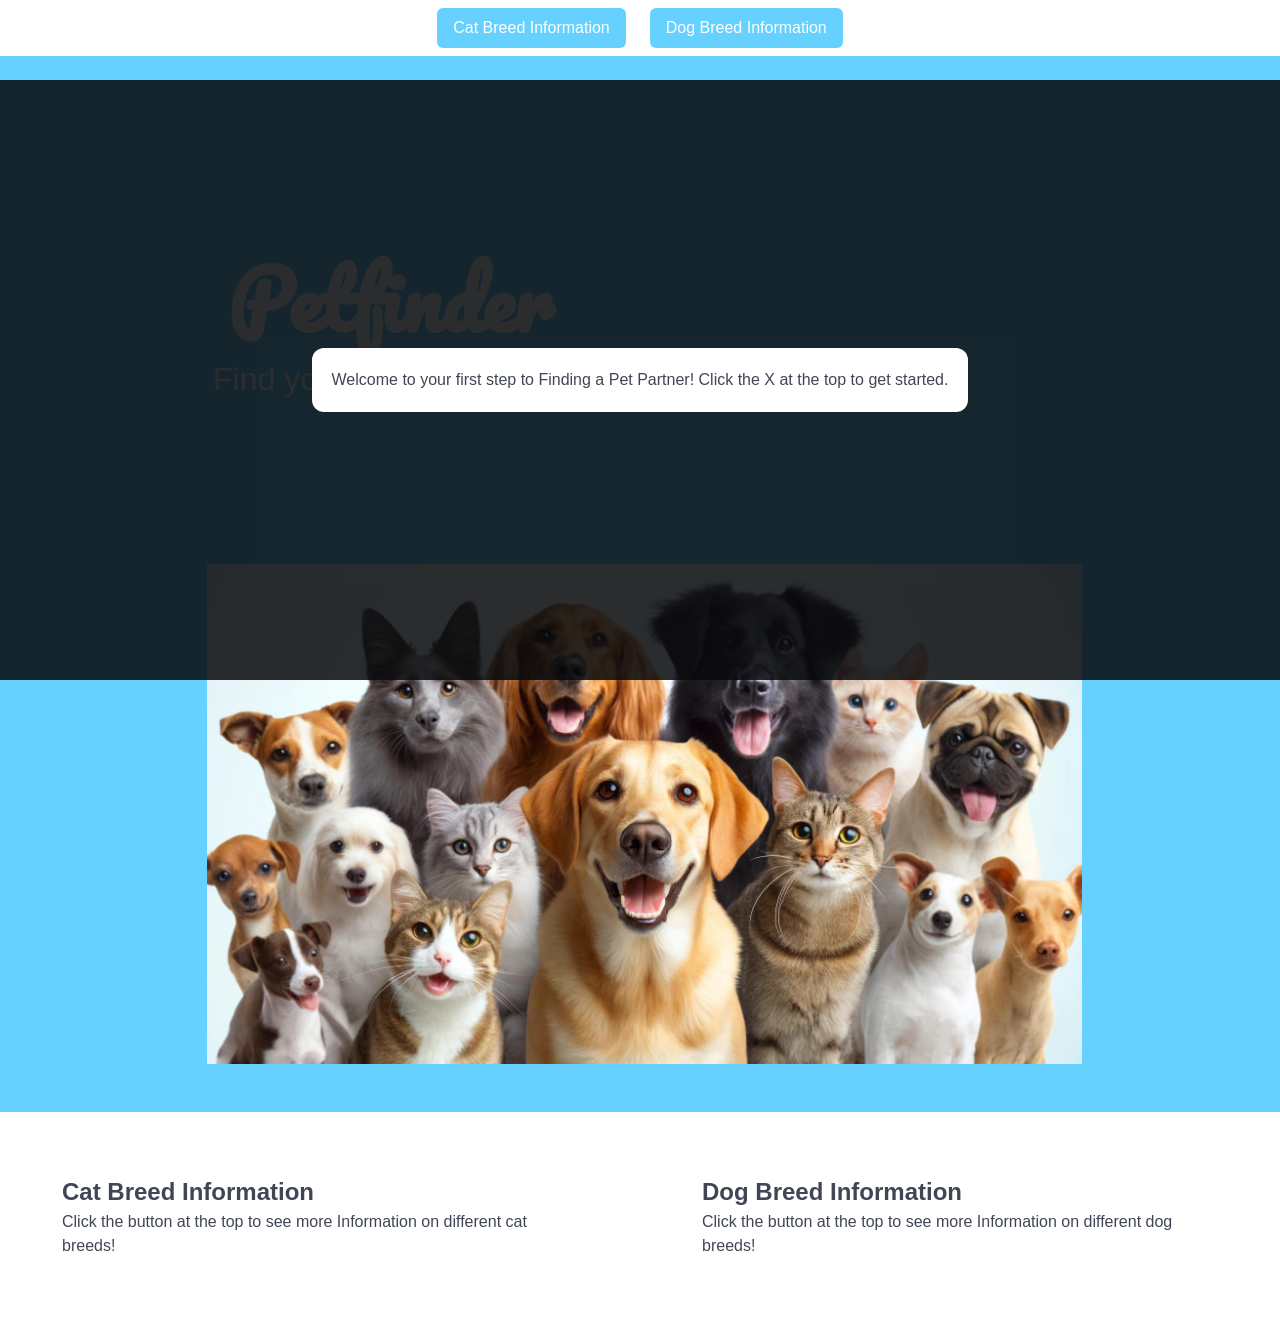
<file: index.html>
<!DOCTYPE html>
<html lang="en">

<head>
  <meta charset="UTF-8">
  <meta name="viewport" content="width=device-width, initial-scale=1.0">
  <title>Petfinder</title>
  <!-- linked bulma stylesheet -->
  <link rel="stylesheet" href="bulma.css">
  <!-- Used Google API for Pacifico Font -->
  <link href="https://fonts.googleapis.com/css2?family=Pacifico&display=swap" rel="stylesheet">


</head>

<body>
  <header>
    <nav class="navbar" role="navigation" aria-label="main navigation">
      <div id="navbarBasicExample" class="navbar-menu is-centered">
        <!-- Created buttons inside the navbar -->
        <a class="navbar-item">
          <button id="catBreedInfoButton" class="button is-info">Cat Breed Information</button>

        </a>

        <a class="navbar-item">
          <!-- Added ID to button for fetching breed info -->
          <button id="dogBreedInfoButton" class="button is-info">Dog Breed Information</button>
        </a>
      </div>
    </nav>

    <section class="hero is-info">
      <div class="hero-body">
        <div class="title-section">
          <p class="title">Petfinder</p>
          <p class="subtitle">Find your furry companion!</p>
        </div>
        <img id="hero-image" src="./PetFinderimages/PetGroupPhoto.jpg" alt="image of various breeds of cats and dogs in two rows">
      </div>
    </section>
  </header>

  <main>
    <!-- Added Modal to main and made it active -->
    <div id="modal" class="modal is-active">
      <div class="modal-background"></div>
      <div class="modal-content">
        <!-- Added box element for modal content -->
        <div class="box">
          <p>Welcome to your first step to Finding a Pet Partner! Click the X at the top to get started.</p>
        </div>
      </div>
      <button id="closeModal" class="modal-close" aria-label="close"></button>
    </div>

    <!-- Added section for breed info -->
     <!-- created columns and sections for each cat and dog -->
    <div class="row">
      <div class="column">
        <section class="breed-info-section">
          <h2 class="breed-info-heading">Cat Breed Information</h2>
          <p>Click the button at the top to see more Information on different cat breeds!</p>
        </section>
        <section class="breed-info-section" id="catBreedInfoContainer"></section>
      </div>
      <div class="column">
        <section class="breed-info-section">
          <h2 class="breed-info-heading">Dog Breed Information</h2>
          <p>Click the button at the top to see more Information on different dog breeds!</p>
        </section>
        <section class="breed-info-section" id="dogBreedInfoContainer"></section>
      </div>
    </div>
  </main>

  <footer></footer>

  <!-- Linked script file for JS functionality -->
  <script src="homepage.js"></script>
</body>

</html>
</file>
